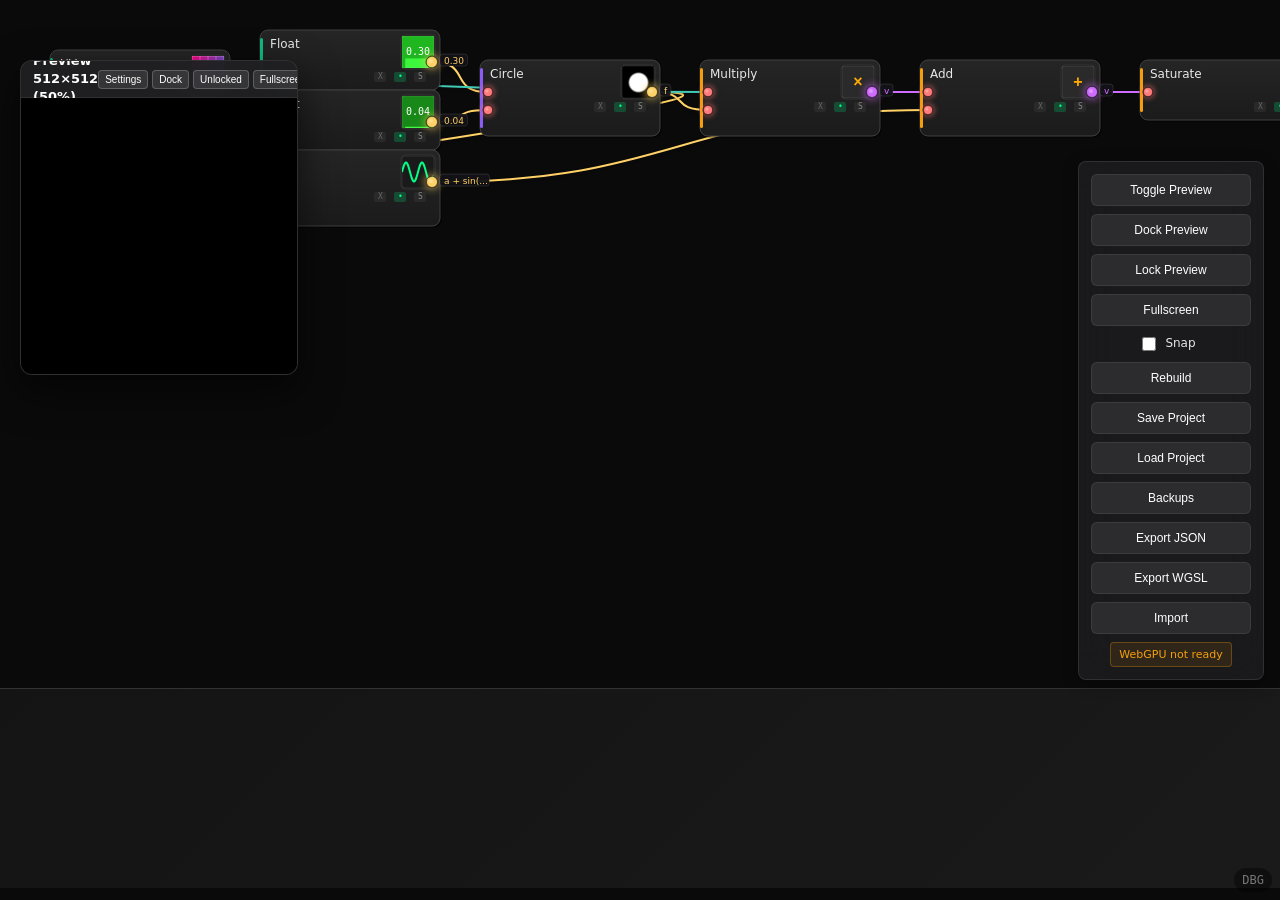
<file: index.html>
<!doctype html>
<html lang="En">
<head>
  <meta charset="utf-8" />
  <meta name="viewport" content="width=device-width,initial-scale=1" />
  <title>GLSL Node Editor</title>
  <link rel="stylesheet" href="./style.css" />
  <link rel="stylesheet" href="src/styles/texture.css">

</head>
<body>
  <canvas id="gpu-canvas"></canvas>
  <canvas id="ui-canvas"></canvas>

  <div id="hud">
    <button id="btn-toggle-preview">Toggle Preview</button>
    <button id="btn-dock-preview">Dock Preview</button>
    <button id="btn-lock-preview">Lock Preview</button>
    <button id="btn-fullscreen-preview">Fullscreen</button>
    <label style="margin-right:8px"><input type="checkbox" id="snap-toggle"> Snap</label>
    <button id="btn-rebuild">Rebuild</button>
    <button id="btn-save">Save Project</button>
    <button id="btn-load">Load Project</button>
    <button id="btn-backups">Backups</button>
    <button id="btn-export-json">Export JSON</button>
    <button id="btn-export-wgsl">Export WGSL</button>
    <button id="btn-import">Import</button>
    <input id="file-import" type="file" accept=".json,.rz,.wgsl,.glsl" style="display:none">
    <span id="status">Idle</span>
  </div>

  <div id="param-panel" class="panel hidden"></div>
  <div id="ctx-menu" class="menu hidden"></div>
  <pre id="code"></pre>

  <script type="module" src="./main.js"></script>
  <script type="module" src="./src/utils/RhizomiumLoader.js"></script>
  <script type="module" src="./src/utils/DebugUtils.js"></script>
  <div id="err-overlay" class="hidden"><div class="err-title">Shader Error</div><pre id="err-log"></pre></div>

</body>
</html>
</file>
<file: style.css>
/* Base styles */
html, body {
  margin: 0;
  height: 100%;
  background: #0a0a0a;
  color: #e8e8e8;
  font: 14px/1.4 -apple-system, BlinkMacSystemFont, 'Segoe UI', system-ui, sans-serif;
}

canvas {
  display: block;
}

body {
  overflow: hidden;
  height: 100vh;
}

/* Toolbar */
.toolbar {
  position: fixed;
  top: 16px;
  left: 16px;
  z-index: 100;
  display: flex;
  gap: 8px;
  padding: 8px 12px;
  background: rgba(28, 28, 30, 0.9);
  backdrop-filter: blur(20px) saturate(180%);
  border: 1px solid rgba(255, 255, 255, 0.1);
  border-radius: 8px;
  box-shadow: 0 4px 16px rgba(0, 0, 0, 0.3);
}

.toolbar button {
  padding: 6px 12px;
  background: rgba(58, 58, 62, 0.6);
  border: 1px solid rgba(255, 255, 255, 0.08);
  border-radius: 6px;
  color: #ffffff;
  font-size: 12px;
  font-weight: 500;
  cursor: pointer;
  transition: all 0.15s ease;
}

.toolbar button:hover {
  background: rgba(74, 74, 78, 0.8);
  border-color: rgba(255, 255, 255, 0.15);
}

/* HUD */
#hud {
  position: fixed;
  bottom: 220px;
  right: 16px;
  z-index: 100;
  display: flex;
  flex-direction: column;
  gap: 8px;
  padding: 12px;
  background: rgba(28, 28, 30, 0.9);
  backdrop-filter: blur(20px) saturate(180%);
  border: 1px solid rgba(255, 255, 255, 0.1);
  border-radius: 8px;
  box-shadow: 0 4px 16px rgba(0, 0, 0, 0.3);
  min-width: 160px;
}

#hud button {
  padding: 8px 12px;
  background: rgba(58, 58, 62, 0.6);
  border: 1px solid rgba(255, 255, 255, 0.08);
  border-radius: 6px;
  color: #ffffff;
  font-size: 12px;
  font-weight: 500;
  cursor: pointer;
  transition: all 0.15s ease;
  width: 100%;
}

#hud button:hover {
  background: rgba(74, 74, 78, 0.8);
  border-color: rgba(255, 255, 255, 0.15);
}

#hud label {
  display: flex;
  align-items: center;
  gap: 6px;
  color: #e8e8e8;
  font-size: 12px;
  cursor: pointer;
}

#hud input[type="checkbox"] {
  width: 14px;
  height: 14px;
}

#status {
  font-size: 11px;
  color: #888;
  text-align: center;
  padding: 4px;
}

/* Code panel */
#code {
  position: fixed;
  bottom: 0;
  left: 0;
  right: 0;
  height: 200px;
  overflow-y: auto;
  background: linear-gradient(135deg, #141414 0%, #1a1a1a 100%);
  border-top: 1px solid #333;
  font-family: 'SF Mono', Monaco, 'Cascadia Code', 'Roboto Mono', Consolas, 'Courier New', monospace;
  padding: 16px;
  box-sizing: border-box;
  backdrop-filter: blur(10px);
  z-index: 50;
  color: #e8e8e8;
  font-size: 12px;
  line-height: 1.4;
}

/* Error Overlay */
#err-overlay {
  position: fixed;
  top: 50%;
  left: 50%;
  transform: translate(-50%, -50%);
  z-index: 200;
  background: rgba(139, 69, 19, 0.95);
  backdrop-filter: blur(20px);
  border: 1px solid rgba(255, 69, 58, 0.3);
  border-radius: 12px;
  padding: 20px;
  max-width: 80vw;
  max-height: 70vh;
  box-shadow: 0 12px 32px rgba(0, 0, 0, 0.5);
}

#err-overlay.hidden {
  display: none;
}

.err-title {
  color: #ff6b9d;
  font-weight: 600;
  font-size: 16px;
  margin-bottom: 12px;
  display: flex;
  align-items: center;
  gap: 8px;
}

.err-title::before {
  content: '⚠️';
  font-size: 18px;
}

#err-log {
  color: #ffffff;
  background: rgba(0, 0, 0, 0.3);
  padding: 12px;
  border-radius: 6px;
  font-family: 'SF Mono', Monaco, 'Cascadia Code', monospace;
  font-size: 12px;
  line-height: 1.4;
  overflow: auto;
  max-height: 300px;
  white-space: pre-wrap;
}

/* Hidden elements */
.hidden {
  display: none !important;
}

/* Parameter Panel - Modern glassmorphism design */
.param-panel {
  background: rgba(42, 42, 46, 0.95);
  backdrop-filter: blur(20px) saturate(180%);
  border: 1px solid rgba(255, 255, 255, 0.1);
  border-radius: 12px;
  padding: 16px;
  min-width: 280px;
  max-width: 400px;
  box-shadow: 
    0 8px 32px rgba(0, 0, 0, 0.4),
    0 2px 8px rgba(0, 0, 0, 0.2),
    inset 0 1px 0 rgba(255, 255, 255, 0.1);
  animation: paramPanelSlideIn 0.2s cubic-bezier(0.4, 0, 0.2, 1);
  transform-origin: top left;
}

@keyframes paramPanelSlideIn {
  from {
    opacity: 0;
    transform: scale(0.95) translateY(-8px);
  }
  to {
    opacity: 1;
    transform: scale(1) translateY(0);
  }
}

.param-header {
  font-weight: 600;
  font-size: 15px;
  margin-bottom: 16px;
  color: #ffffff;
  border-bottom: 1px solid rgba(255, 255, 255, 0.08);
  padding-bottom: 8px;
  display: flex;
  align-items: center;
  gap: 8px;
}

.param-header::before {
  content: '⚙';
  font-size: 16px;
  opacity: 0.7;
}

/* Input groups */
.param-input-group {
  margin-bottom: 14px;
  position: relative;
}

.param-input-group label {
  display: block;
  color: #b8b8b8;
  font-size: 12px;
  font-weight: 500;
  margin-bottom: 6px;
  text-transform: uppercase;
  letter-spacing: 0.5px;
}

/* Enhanced input styling */
.param-input {
  width: 100%;
  padding: 10px 12px;
  background: rgba(26, 26, 30, 0.8);
  border: 1.5px solid rgba(255, 255, 255, 0.08);
  border-radius: 8px;
  color: #ffffff;
  font-family: 'SF Mono', Monaco, 'Cascadia Code', 'Roboto Mono', Consolas, monospace;
  font-size: 13px;
  transition: all 0.2s cubic-bezier(0.4, 0, 0.2, 1);
  box-sizing: border-box;
}

.param-input:focus {
  outline: none;
  border-color: #007AFF;
  background: rgba(26, 26, 30, 1);
  box-shadow: 
    0 0 0 3px rgba(0, 122, 255, 0.15),
    0 4px 12px rgba(0, 0, 0, 0.2);
  transform: translateY(-1px);
}

.param-input:hover:not(:focus) {
  border-color: rgba(255, 255, 255, 0.15);
  background: rgba(26, 26, 30, 0.9);
}

/* Special styling for draggable float inputs */
.param-input[title*="drag"] {
  border-left: 3px solid #007AFF;
  padding-left: 10px;
  background-image: linear-gradient(90deg, rgba(0, 122, 255, 0.05) 0%, transparent 20%);
}

.param-input[title*="drag"]:hover {
  border-left-color: #0099FF;
  cursor: ns-resize;
}

/* Buttons */
.param-buttons {
  display: flex;
  gap: 10px;
  margin-top: 16px;
  padding-top: 12px;
  border-top: 1px solid rgba(255, 255, 255, 0.08);
}

.param-buttons button {
  flex: 1;
  padding: 10px 16px;
  border: 1.5px solid rgba(255, 255, 255, 0.08);
  border-radius: 8px;
  background: rgba(58, 58, 62, 0.6);
  color: #ffffff;
  font-weight: 500;
  font-size: 13px;
  cursor: pointer;
  transition: all 0.2s cubic-bezier(0.4, 0, 0.2, 1);
  backdrop-filter: blur(10px);
}

.param-buttons button:hover {
  background: rgba(74, 74, 78, 0.8);
  border-color: rgba(255, 255, 255, 0.15);
  transform: translateY(-1px);
  box-shadow: 0 4px 12px rgba(0, 0, 0, 0.15);
}

.param-buttons button:active {
  transform: translateY(0);
  box-shadow: 0 2px 6px rgba(0, 0, 0, 0.1);
}

/* Drag hint styling */
.param-input-group::after {
  content: 'Shift+drag';
  position: absolute;
  right: 12px;
  top: 32px;
  font-size: 10px;
  color: rgba(255, 255, 255, 0.3);
  pointer-events: none;
  font-weight: 500;
  text-transform: uppercase;
  letter-spacing: 0.5px;
  opacity: 0;
  transition: opacity 0.2s ease;
}

.param-input-group:hover::after {
  opacity: 1;
}

/* Float input specific styling */
.param-input[data-param-type="float"] {
  background-image: 
    linear-gradient(90deg, rgba(0, 122, 255, 0.03) 0%, transparent 30%),
    repeating-linear-gradient(
      90deg,
      transparent,
      transparent 10px,
      rgba(255, 255, 255, 0.01) 10px,
      rgba(255, 255, 255, 0.01) 11px
    );
}

/* Menu styling (if you have menus) */
.menu-panel {
  background: rgba(28, 28, 30, 0.95);
  backdrop-filter: blur(20px) saturate(180%);
  border: 1px solid rgba(255, 255, 255, 0.1);
  border-radius: 10px;
  padding: 8px;
  box-shadow: 
    0 8px 32px rgba(0, 0, 0, 0.4),
    0 2px 8px rgba(0, 0, 0, 0.2);
  animation: menuSlideIn 0.15s cubic-bezier(0.4, 0, 0.2, 1);
}

@keyframes menuSlideIn {
  from {
    opacity: 0;
    transform: scale(0.9);
  }
  to {
    opacity: 1;
    transform: scale(1);
  }
}

.menu-item {
  padding: 8px 12px;
  border-radius: 6px;
  cursor: pointer;
  transition: background-color 0.15s ease;
  font-size: 13px;
  color: #e8e8e8;
}

.menu-item:hover {
  background: rgba(255, 255, 255, 0.08);
}

/* Selection and interaction states */
.param-input:user-invalid {
  border-color: #FF453A;
  box-shadow: 0 0 0 3px rgba(255, 69, 58, 0.15);
}

/* Scrollbar styling for code panel */
#code::-webkit-scrollbar {
  width: 8px;
}

#code::-webkit-scrollbar-track {
  background: rgba(255, 255, 255, 0.05);
}

#code::-webkit-scrollbar-thumb {
  background: rgba(255, 255, 255, 0.2);
  border-radius: 4px;
}

#code::-webkit-scrollbar-thumb:hover {
  background: rgba(255, 255, 255, 0.3);
}

/* Responsive adjustments */
@media (max-width: 480px) {
  .param-panel {
    min-width: 260px;
    padding: 14px;
  }
  
  .param-buttons {
    flex-direction: column;
  }
}

/* Accessibility improvements */
@media (prefers-reduced-motion: reduce) {
  .param-panel,
  .menu-panel,
  .param-input,
  .param-buttons button {
    animation: none;
    transition: none;
  }
}

/* High contrast mode support */
@media (prefers-contrast: high) {
  .param-panel {
    border-color: #ffffff;
    background: rgba(0, 0, 0, 0.95);
  }
  
  .param-input {
    border-color: #ffffff;
  }
}

/* Add this to your existing style.css */

/* Status message styles */
#status {
  transition: all 0.3s ease;
  padding: 4px 8px;
  border-radius: 4px;
  font-weight: 500;
}

#status.info {
  background-color: rgba(59, 130, 246, 0.1);
  border: 1px solid rgba(59, 130, 246, 0.3);
  color: #3b82f6;
}

#status.warning {
  background-color: rgba(245, 158, 11, 0.1);
  border: 1px solid rgba(245, 158, 11, 0.3);
  color: #f59e0b;
}

#status.error {
  background-color: rgba(239, 68, 68, 0.1);
  border: 1px solid rgba(239, 68, 68, 0.3);
  color: #ef4444;
}

/* Enhanced HUD layout */
#hud {
  display: flex;
  align-items: center;
  gap: 8px;
  flex-wrap: wrap;
}

#hud button {
  white-space: nowrap;
  min-width: fit-content;
}

/* File input styling when visible */
#file-import {
  position: absolute;
  opacity: 0;
  pointer-events: none;
}

/* Improved error overlay */
#err-overlay {
  z-index: 10000;
  backdrop-filter: blur(4px);
}

#err-overlay .err-title {
  background: rgba(239, 68, 68, 0.9);
  color: white;
  padding: 12px 16px;
  font-weight: 600;
  border-radius: 8px 8px 0 0;
}

#err-overlay #err-log {
  background: rgba(0, 0, 0, 0.9);
  color: #ff6b6b;
  padding: 16px;
  margin: 0;
  border-radius: 0 0 8px 8px;
  max-height: 300px;
  overflow-y: auto;
  font-family: 'Courier New', monospace;
  font-size: 12px;
  line-height: 1.4;
}

/* Loading states */
.loading {
  position: relative;
  pointer-events: none;
}

.loading::after {
  content: '';
  position: absolute;
  top: 50%;
  left: 50%;
  width: 16px;
  height: 16px;
  margin: -8px 0 0 -8px;
  border: 2px solid transparent;
  border-top: 2px solid currentColor;
  border-radius: 50%;
  animation: spin 1s linear infinite;
}

@keyframes spin {
  0% { transform: rotate(0deg); }
  100% { transform: rotate(360deg); }
}
</file>
<file: src/styles/texture.css>
.param-file-input {
  margin: 4px 0;
}

.current-file {
  font-size: 10px;
  color: #aaa;
  margin-bottom: 4px;
  font-style: italic;
}

.file-drop-zone {
  border: 2px dashed #666;
  border-radius: 4px;
  padding: 20px;
  text-align: center;
  color: #aaa;
  font-size: 10px;
  margin: 4px 0;
  cursor: pointer;
  transition: border-color 0.3s ease, background-color 0.3s ease;
}

.file-drop-zone:hover {
  border-color: #888;
  background-color: rgba(255, 255, 255, 0.05);
}

.file-drop-zone.drag-over {
  border-color: #4a90e2;
  background-color: rgba(74, 144, 226, 0.1);
}

.param-select {
  width: 100%;
  padding: 4px;
  margin: 4px 0;
  background: #333;
  color: #fff;
  border: 1px solid #555;
  border-radius: 3px;
}

.param-select:focus {
  border-color: #4a90e2;
  outline: none;
}
</file>
